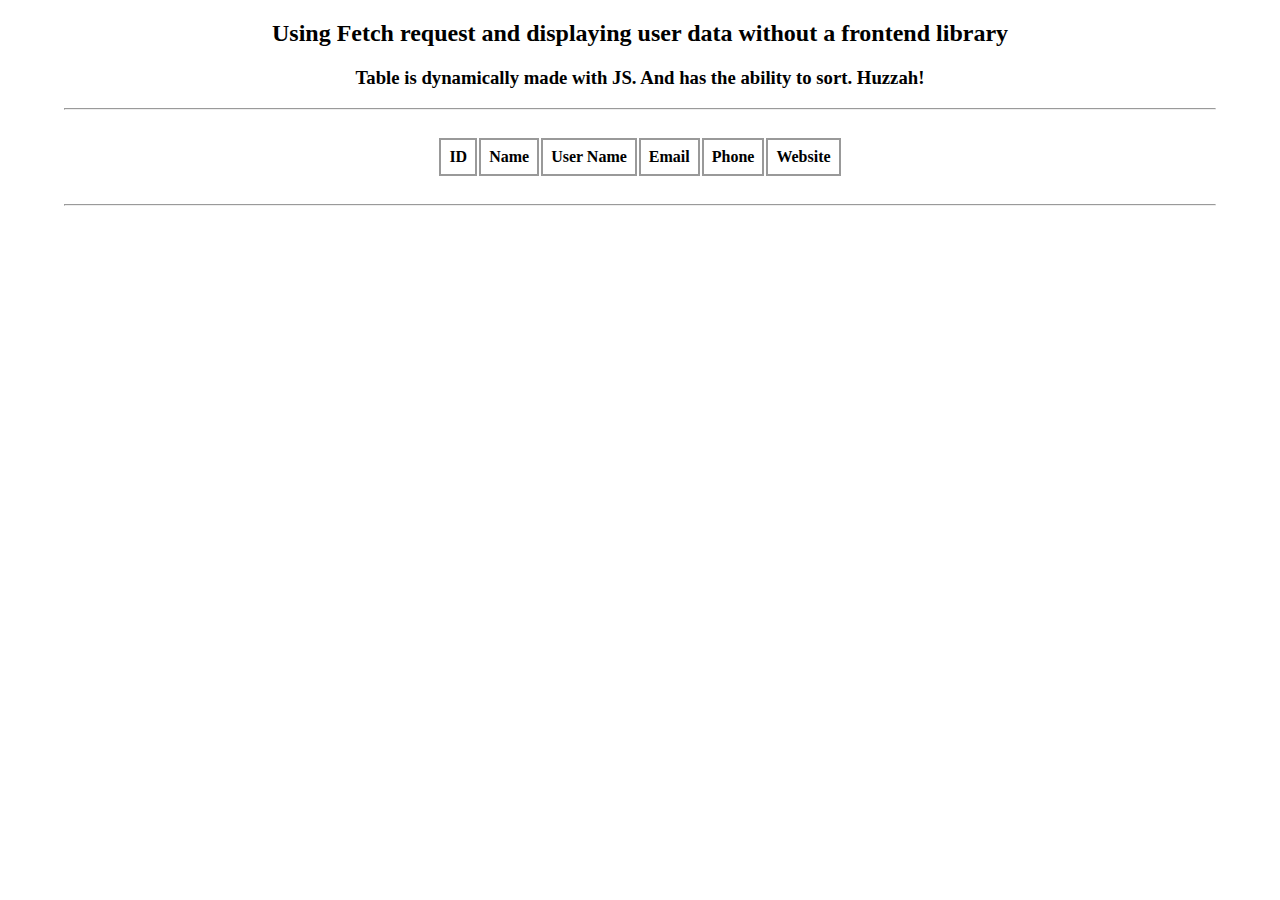
<file: Final/index.html>
<!DOCTYPE html>
<html lang="en">
    <head>
        <meta charset="UTF-8" />
        <meta http-equiv="X-UA-Compatible" content="IE=edge" />
        <meta name="viewport" content="width=device-width, initial-scale=1.0" />
        <link rel="stylesheet" href="style.css" />
        <title>Document</title>
    </head>
    <body>
        <h2>
            Using Fetch request and displaying user data without a frontend
            library
        </h2>
        <h3>
            Table is dynamically made with JS. And has the ability to sort.
            Huzzah!
        </h3>

        <hr />

        <br />

        <!-- Table to display fetched user data -->
        <!-- added class of 'table-sort' and the sorting automagically works -->
        <table id="users" class="table-sort">
            <thead>
                <!-- added the tr and th in the html instead of it starting in the JS in order to make the sort work -->
                <tr>
                    <th>ID</th>
                    <th>Name</th>
                    <th>User Name</th>
                    <th>Email</th>
                    <th>Phone</th>
                    <th>Website</th>
                </tr>
            </thead>

            <!-- using tbody here in order to insert our data from the JS -->
            <tbody id="table-data"></tbody>
        </table>

        <br />

        <hr />

        <script src="table-sort.js"></script>
        <script src="app.js"></script>
    </body>
</html>
</file>
<file: Final/style.css>
body {
    width: 90%;
    height: 100%;
    display: block;
    margin-left: auto;
    margin-right: auto;
    text-align: center;
}

table {
    margin-left: auto;
    margin-right: auto;
    text-align: center;
}

td,
th {
    border: 2px solid #999;
    padding: 0.5rem;
}
</file>
